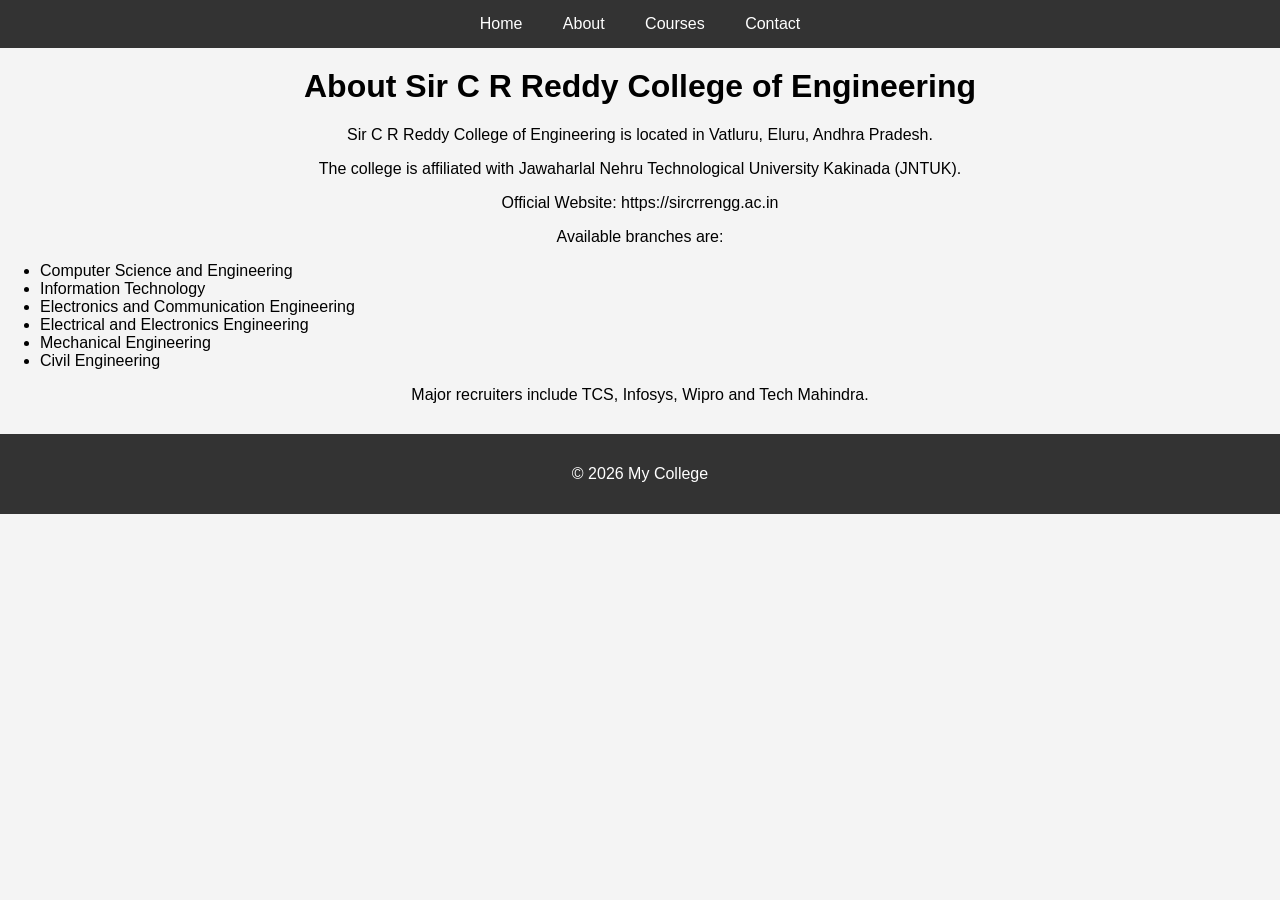
<file: about.html>
<!DOCTYPE html>
<html>
<head>
  <title>About</title>
  <link rel="stylesheet" href="style.css">
</head>
<body>

<div class="navbar">
  <a href="index.html">Home</a>
  <a href="about.html">About</a>
  <a href="courses.html">Courses</a>
  <a href="contact.html">Contact</a>
</div><h1>About Sir C R Reddy College of Engineering</h1>

<p>Sir C R Reddy College of Engineering is located in Vatluru, Eluru, Andhra Pradesh.</p>

<p>The college is affiliated with Jawaharlal Nehru Technological University Kakinada (JNTUK).</p>

<p>Official Website: https://sircrrengg.ac.in</p>

<p>Available branches are:</p>

<ul>
<li>Computer Science and Engineering</li>
<li>Information Technology</li>
<li>Electronics and Communication Engineering</li>
<li>Electrical and Electronics Engineering</li>
<li>Mechanical Engineering</li>
<li>Civil Engineering</li>
</ul>

<p>Major recruiters include TCS, Infosys, Wipro and Tech Mahindra.</p>


<div class="footer">
  <p>© 2026 My College</p>
</div>

</body>
</html>
</file>
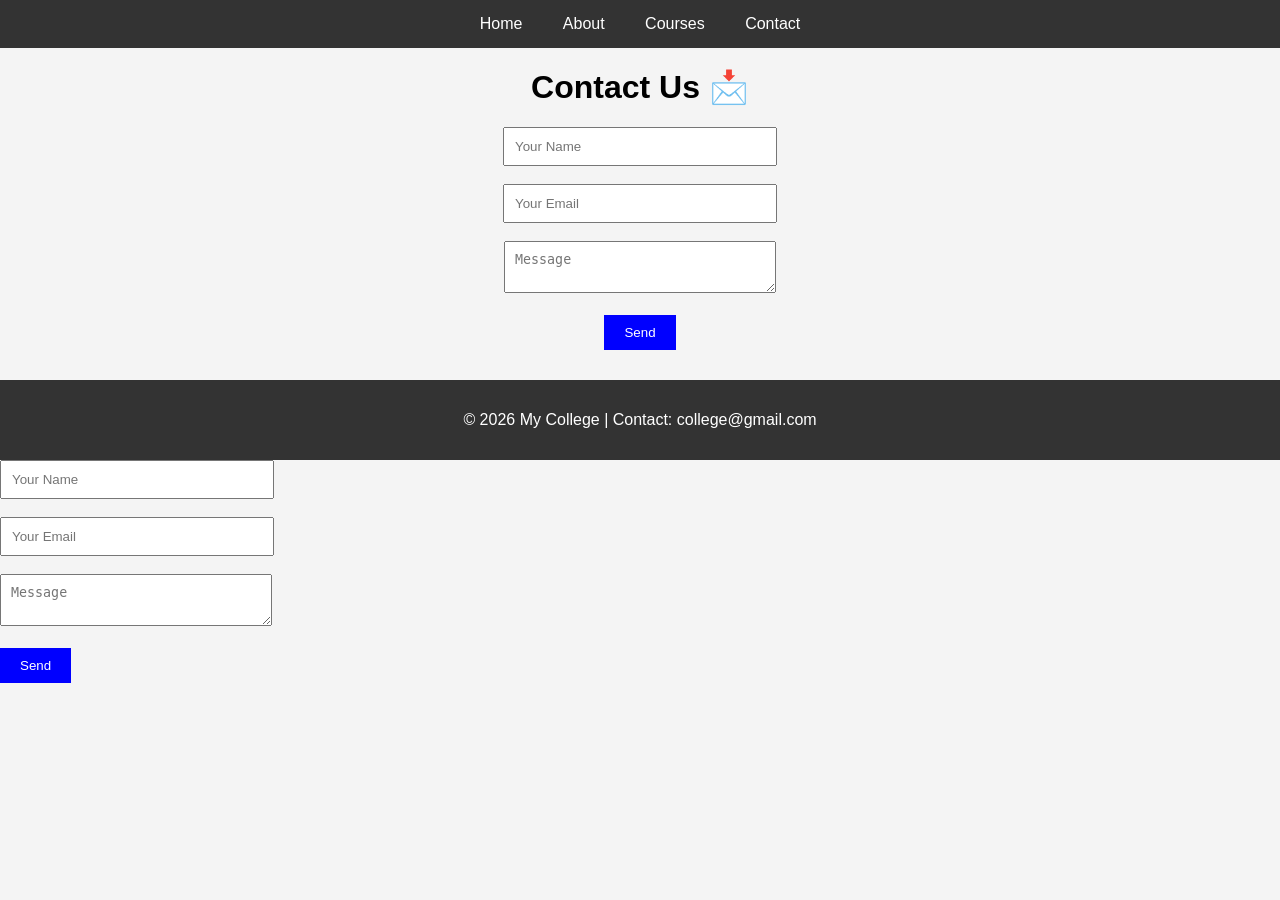
<file: contact.html>
<!DOCTYPE html>
<html>
<head>
  <title>Contact</title>
  <link rel="stylesheet" href="style.css">
</head>
<body>

<div class="navbar">
  <a href="index.html">Home</a>
  <a href="about.html">About</a>
  <a href="courses.html">Courses</a>
  <a href="contact.html">Contact</a>
</div>

<h1>Contact Us 📩</h1>

<div class="form-container">
  <form>
    <input type="text" placeholder="Your Name"><br><br>
    <input type="email" placeholder="Your Email"><br><br>
    <textarea placeholder="Message"></textarea><br><br>
    <button type="submit">Send</button>
  </form>
</div>

<div class="footer">
  <p>© 2026 My College | Contact: college@gmail.com</p>
</div>
<form onsubmit="sendData(event)">
  <input type="text" id="name" placeholder="Your Name"><br><br>
  <input type="email" id="email" placeholder="Your Email"><br><br>
  <textarea id="message" placeholder="Message"></textarea><br><br>
  <button type="submit">Send</button>
</form>

<script>
function sendData(e) {
  e.preventDefault();

  fetch("http://127.0.0.1:8000/api/save/", {
    method: "POST",
    headers: {
      "Content-Type": "application/json"
    },
    body: JSON.stringify({
      name: document.getElementById("name").value,
      email: document.getElementById("email").value,
      message: document.getElementById("message").value
    })
  })
  .then(res => res.json())
  .then(data => alert(data.message));
}
</script>

</body>
</html>
</file>
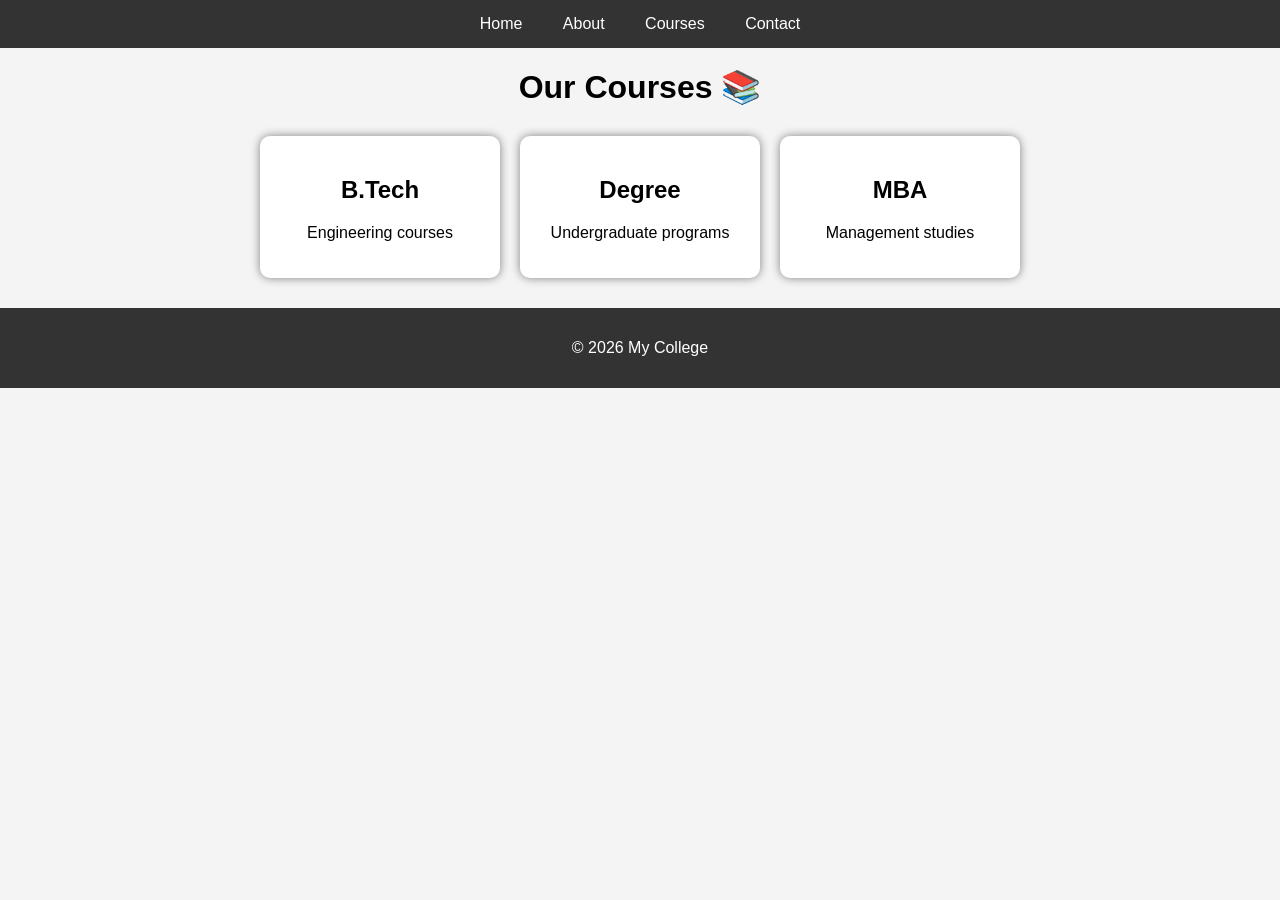
<file: courses.html>
<!DOCTYPE html>
<html>
<head>
  <title>Courses</title>
  <link rel="stylesheet" href="style.css">
</head>
<body>

<div class="navbar">
  <a href="index.html">Home</a>
  <a href="about.html">About</a>
  <a href="courses.html">Courses</a>
  <a href="contact.html">Contact</a>
</div>

<h1>Our Courses 📚</h1>

<div class="course-container">
  <div class="card">
    <h2>B.Tech</h2>
    <p>Engineering courses</p>
  </div>

  <div class="card">
    <h2>Degree</h2>
    <p>Undergraduate programs</p>
  </div>

  <div class="card">
    <h2>MBA</h2>
    <p>Management studies</p>
  </div>
</div>

<div class="footer">
  <p>© 2026 My College</p>
</div>

</body>
</html>
</file>
<file: style.css>
body {
  font-family: Arial;
  margin: 0;
  background-color: #f4f4f4;
}

/* Navbar */
.navbar {
  background-color: #333;
  padding: 15px;
  text-align: center;
}

.navbar a {
  color: white;
  margin: 10px;
  text-decoration: none;
  padding: 8px;
}

.navbar a:hover {
  background-color: #555;
}

/* Headings */
h1 {
  text-align: center;
  margin-top: 20px;
}

p {
  text-align: center;
}

/* Image */
img {
  display: block;
  margin: 20px auto;
  border-radius: 10px;
}

/* Courses */
.course-container {
  display: flex;
  justify-content: center;
  gap: 20px;
  margin: 30px;
}

.card {
  background: white;
  padding: 20px;
  border-radius: 10px;
  box-shadow: 0 0 10px gray;
  width: 200px;
  text-align: center;
}

/* Form */
.form-container {
  text-align: center;
}

input, textarea {
  width: 250px;
  padding: 10px;
}

button {
  padding: 10px 20px;
  background: blue;
  color: white;
  border: none;
}

/* 🔻 Footer */
.footer {
  background-color: #333;
  color: white;
  text-align: center;
  padding: 15px;
  margin-top: 30px;
}
</file>
